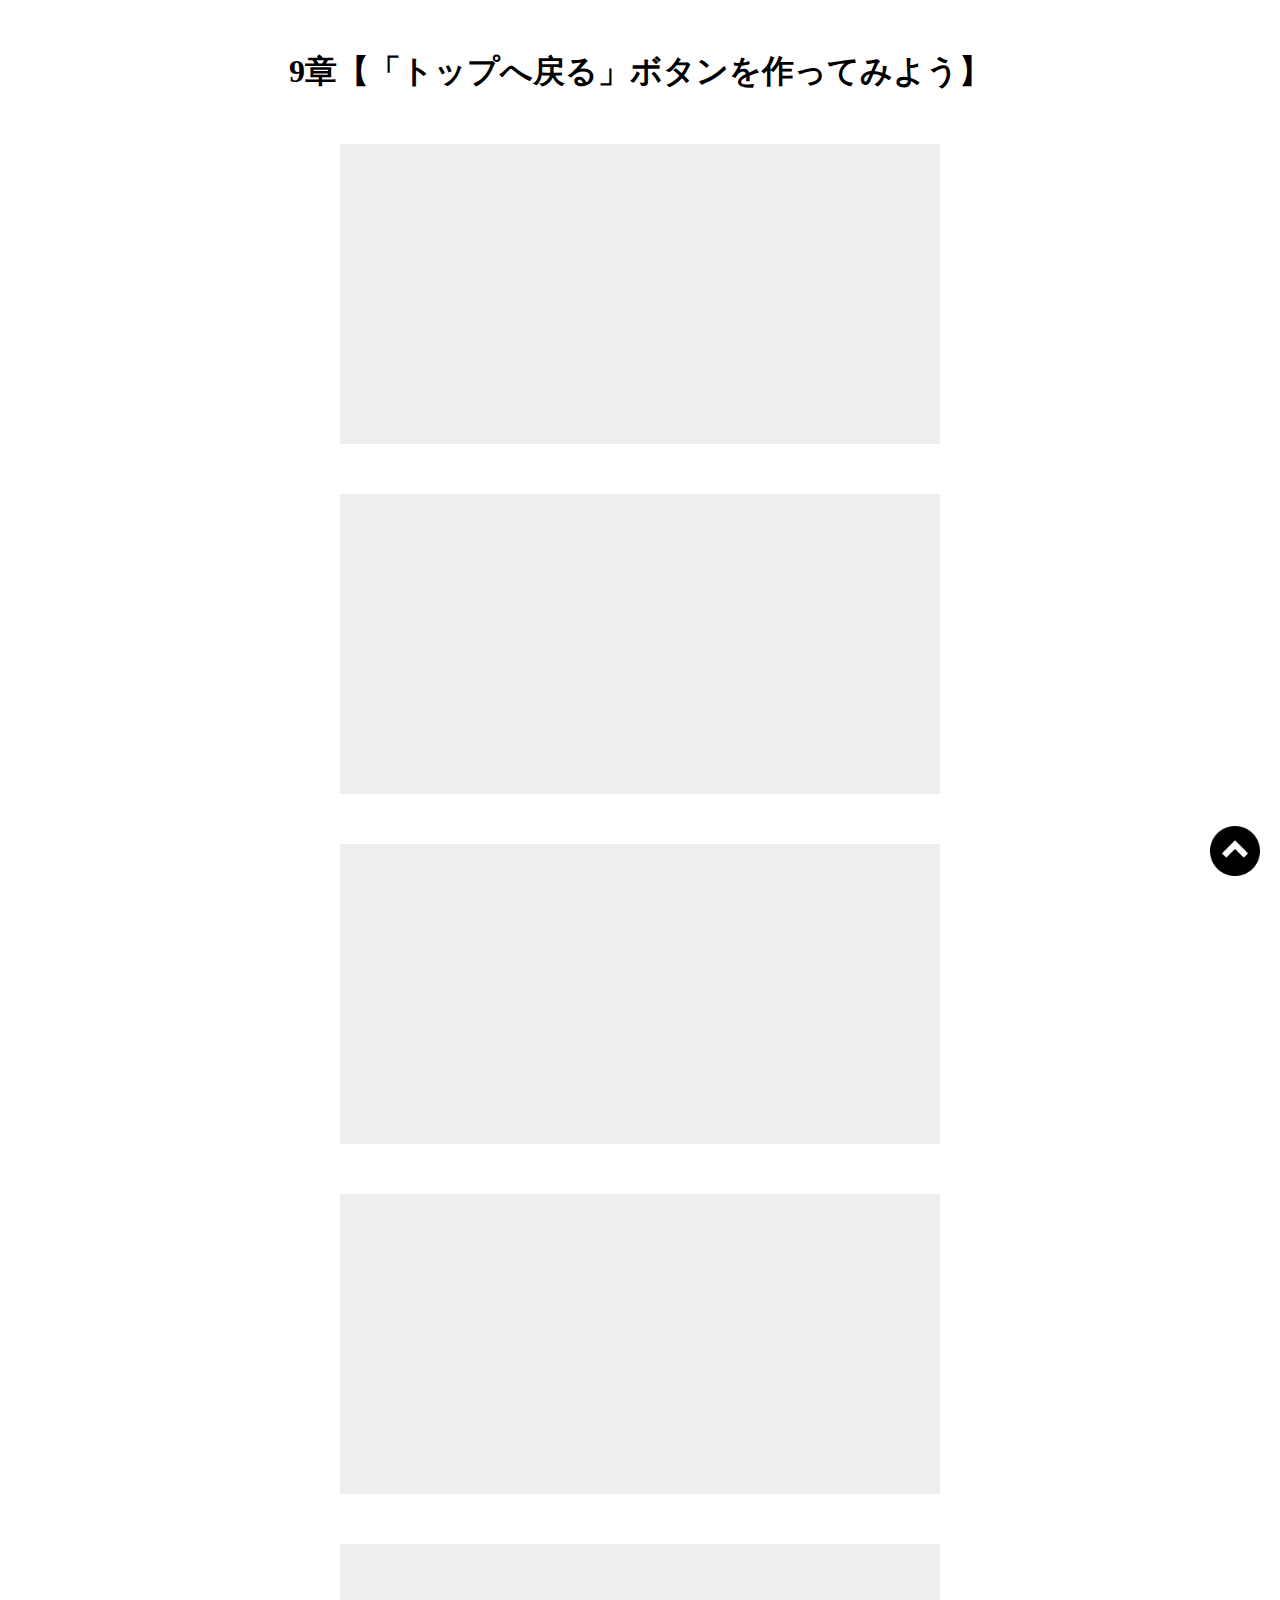
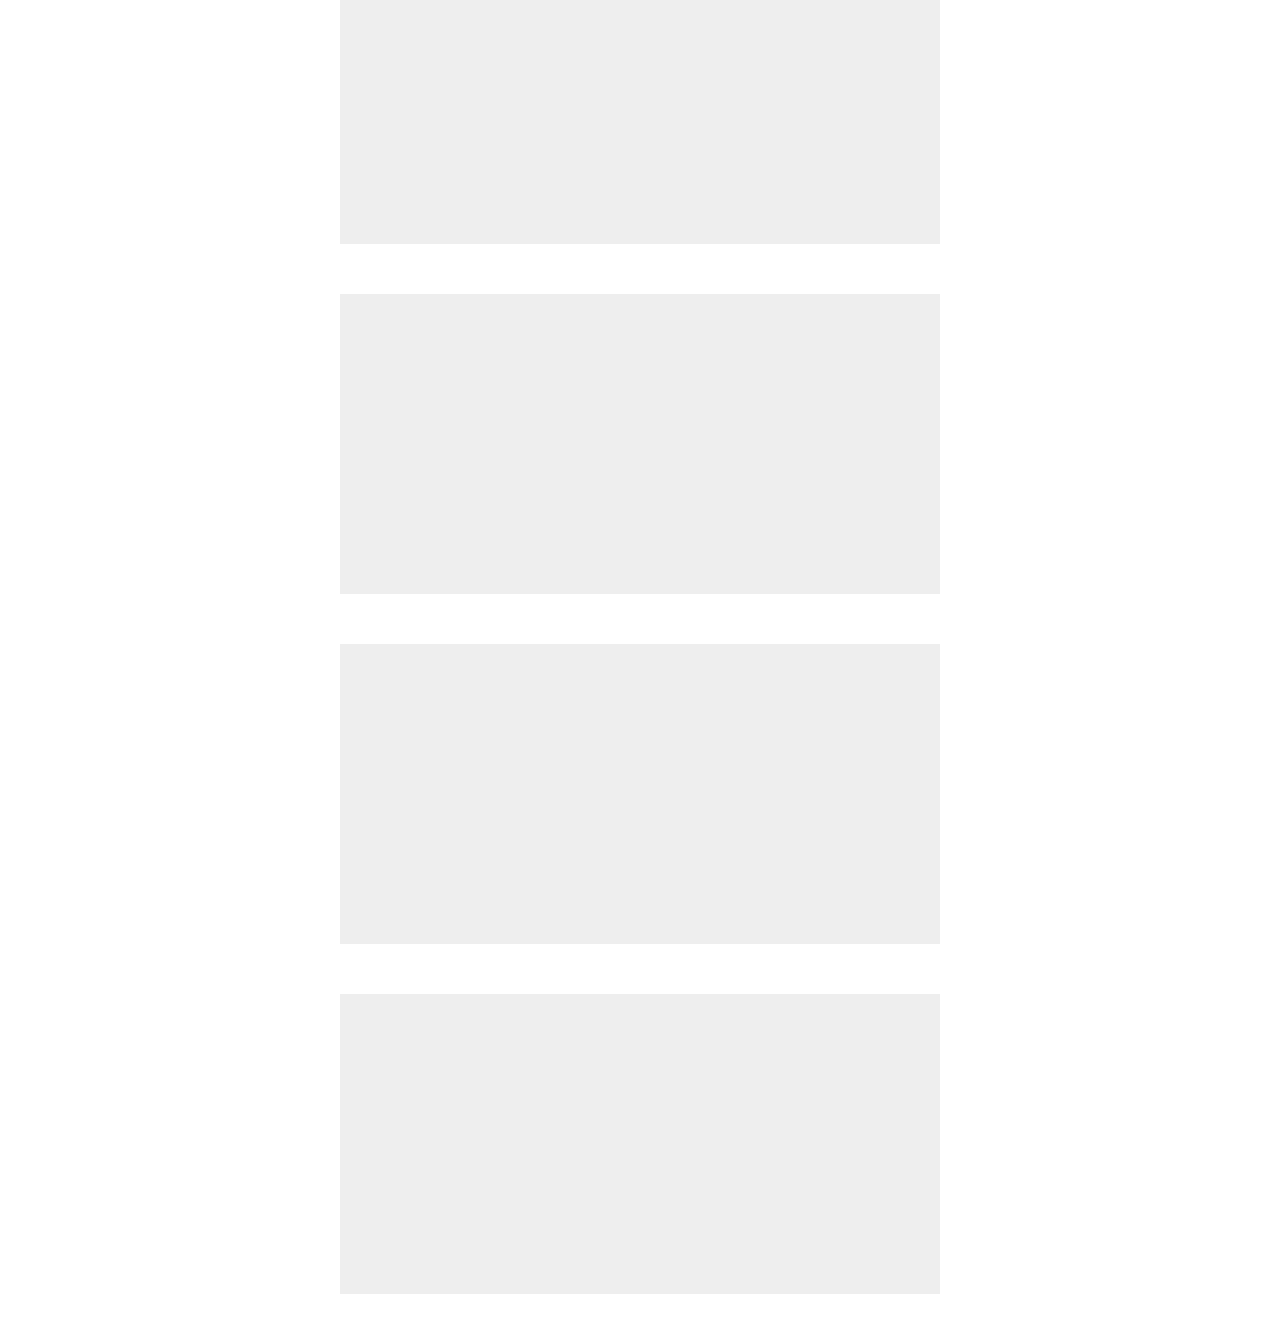
<file: Pagetop-Lesson/index.html>
<!DOCTYPE html>
<html lang="ja">
  <head>
    <meta charset="UTF-8" />
    <meta name="viewport" content="width=device-width, initial-scale=1.0">
    <title>9章【「トップへ戻る」ボタンを作ってみよう】</title>
    <link rel="stylesheet" href="css/style.css" />
  </head>
  <body>
    <h1>9章【「トップへ戻る」ボタンを作ってみよう】</h1>

    <div class="box"></div>
    <div class="box"></div>
    <div class="box"></div>
    <div class="box"></div>
    <div class="box"></div>
    <div class="box"></div>
    <div class="box"></div>
    <div class="box"></div>

    <span id="back">
      <a href="#">
        <img src="img/arrow.png" alt="">
      </a>
    </span>

    <script src="js/jquery.min.js"></script>
    <script src="js/script.js"></script>
  </body>
</html>
</file>
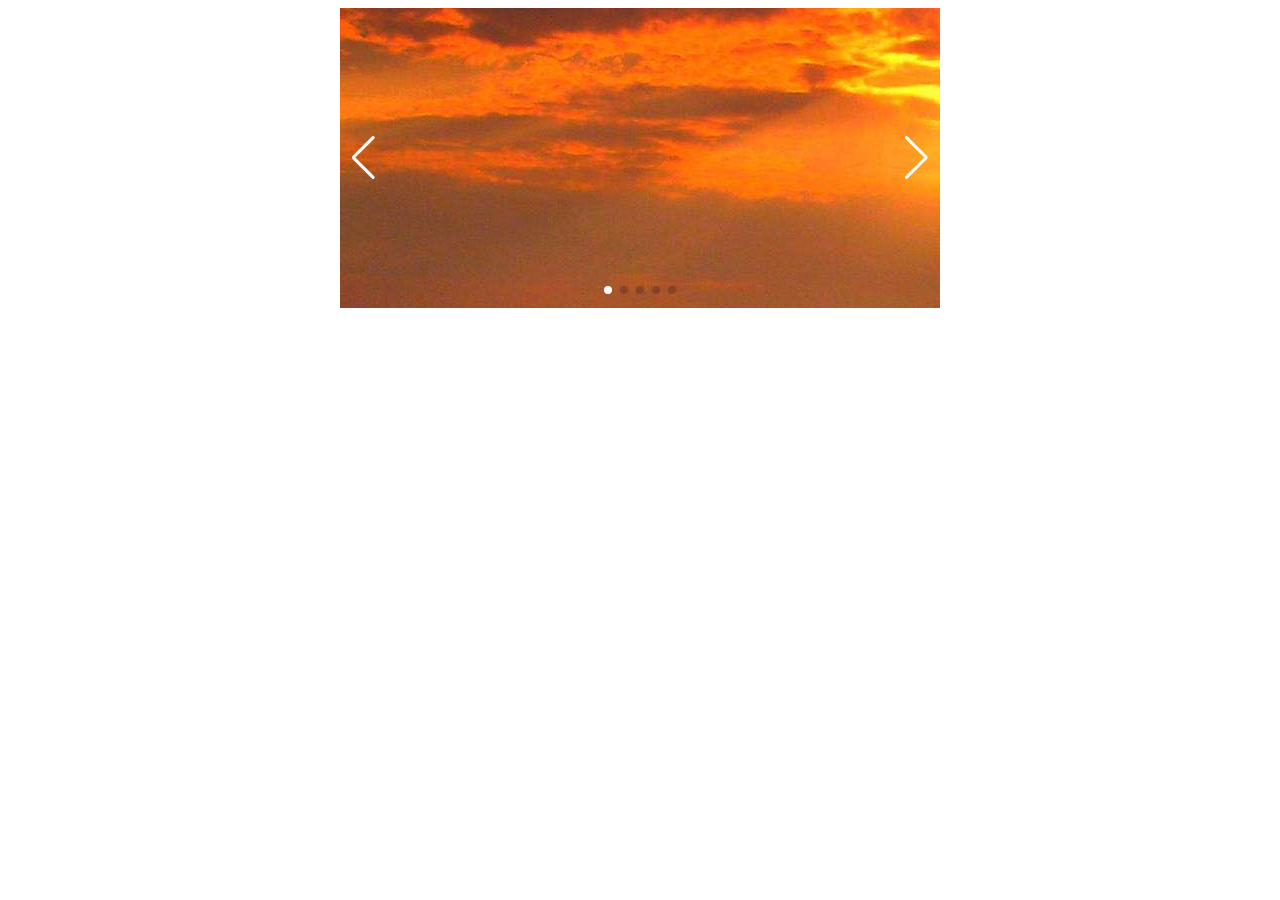
<file: SlideShow-Lesson/index.html>
<!DOCTYPE html>
<html lang="ja">
  <head>
    <meta charset="UTF-8" />
    <link rel="stylesheet" href="https://cdn.jsdelivr.net/npm/swiper@8/swiper-bundle.min.css" />
    <script src="https://cdn.jsdelivr.net/npm/swiper@8/swiper-bundle.min.js"></script>
    <link rel="stylesheet" href="style.css" />
    <title>Swiper導入</title>
  </head>
  <body>
    <div class="swiper">
      <div class="swiper-wrapper">
        <div class="swiper-slide">
          <img src="img/nature-1.jpg" alt="">
        </div>
        <div class="swiper-slide">
          <img src="img/nature-2.jpg" alt="">
        </div>
        <div class="swiper-slide">
          <img src="img/nature-3.jpg" alt="">
        </div>
        <div class="swiper-slide">
          <img src="img/nature-4.jpg" alt="">
        </div>
        <div class="swiper-slide">
          <img src="img/nature-5.jpg" alt="">
        </div>
      </div>
      <!-- ページネーションの要素 -->
      <div class="swiper-pagination"></div>
      <!-- ナビゲーションボタン (前、次) -->
      <div class="swiper-button-prev"></div>
      <div class="swiper-button-next"></div>
    </div>
    <script src="script.js"></script>
  </body>
</html>
</file>
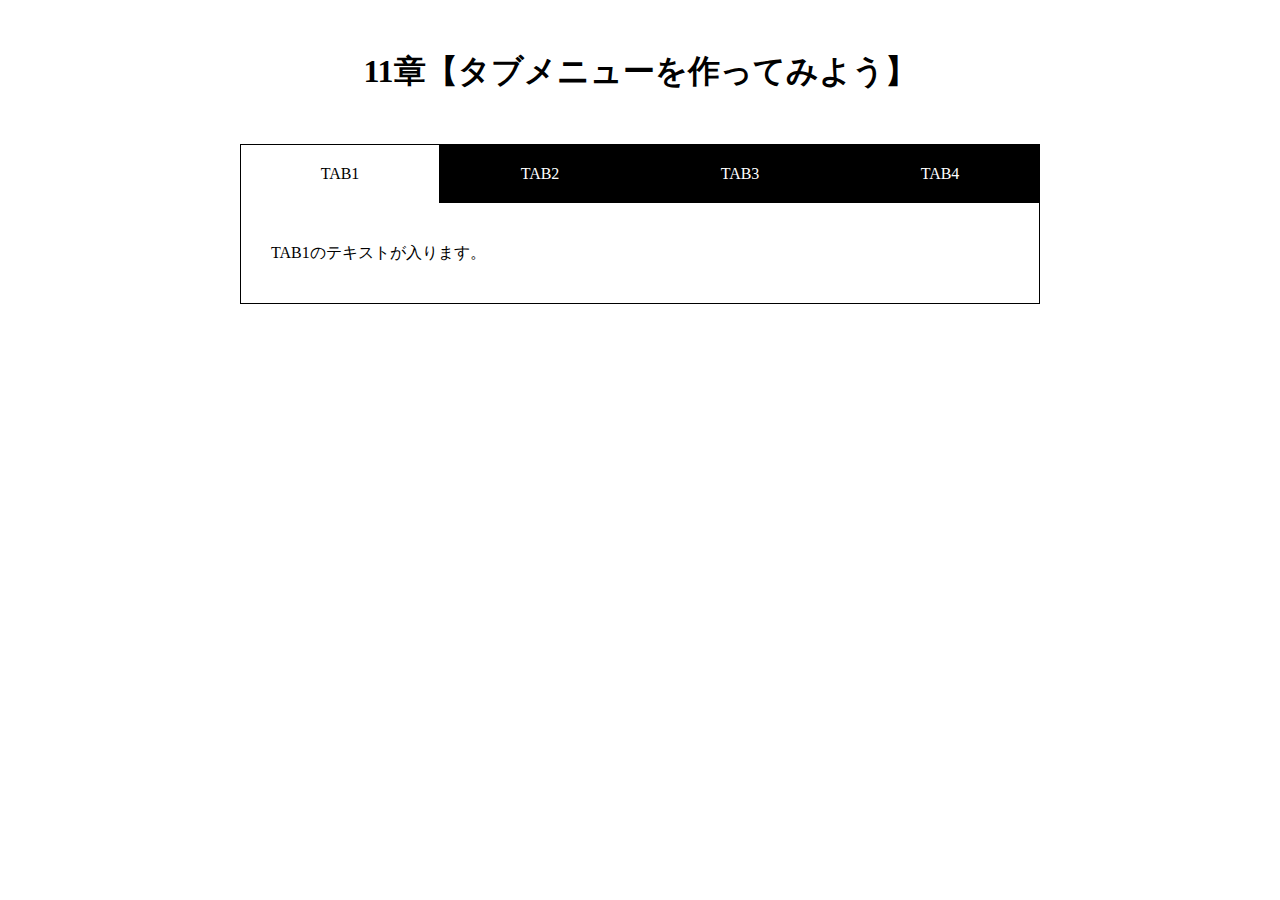
<file: Tabbar-Lesson/index.html>
<!DOCTYPE html>
<html lang="ja">
  <head>
    <meta charset="UTF-8" />
    <meta name="viewport" content="width=device-width, initial-scale=1.0">
    <title>11章【タブメニューを作ってみよう】</title>
    <link rel="stylesheet" href="css/style.css" />
  </head>
  <body>
    <h1>11章【タブメニューを作ってみよう】</h1>

    <div class="wrap">
      <ul id="tab-menu">
        <li><a href="#tab1" class="active">TAB1</a></li>
        <li><a href="#tab2" class="">TAB2</a></li>
        <li><a href="#tab3" class="">TAB3</a></li>
        <li><a href="#tab4" class="">TAB4</a></li>
      </ul>

      <div id="tab-contents">
        <div id="tab1" class="tab">
          <p>TAB1のテキストが入ります。</p>
        </div>

        <div id="tab2" class="tab">
          <p>TAB2のテキストが入ります。TAB2のテキストが入ります。</p>
        </div>

        <div id="tab3" class="tab">
          <p>TAB3のテキストが入ります。TAB3のテキストが入ります。TAB3のテキストが入ります。</p>
        </div>

        <div id="tab4" class="tab">
          <p>TAB4のテキストが入ります。TAB4のテキストが入ります。TAB4のテキストが入ります。TAB4のテキストが入ります。</p>
        </div>
      </div>
    </div>
    <script src="js/jquery.min.js"></script>
    <script src="js/script.js"></script>
  </body>
</html>
</file>
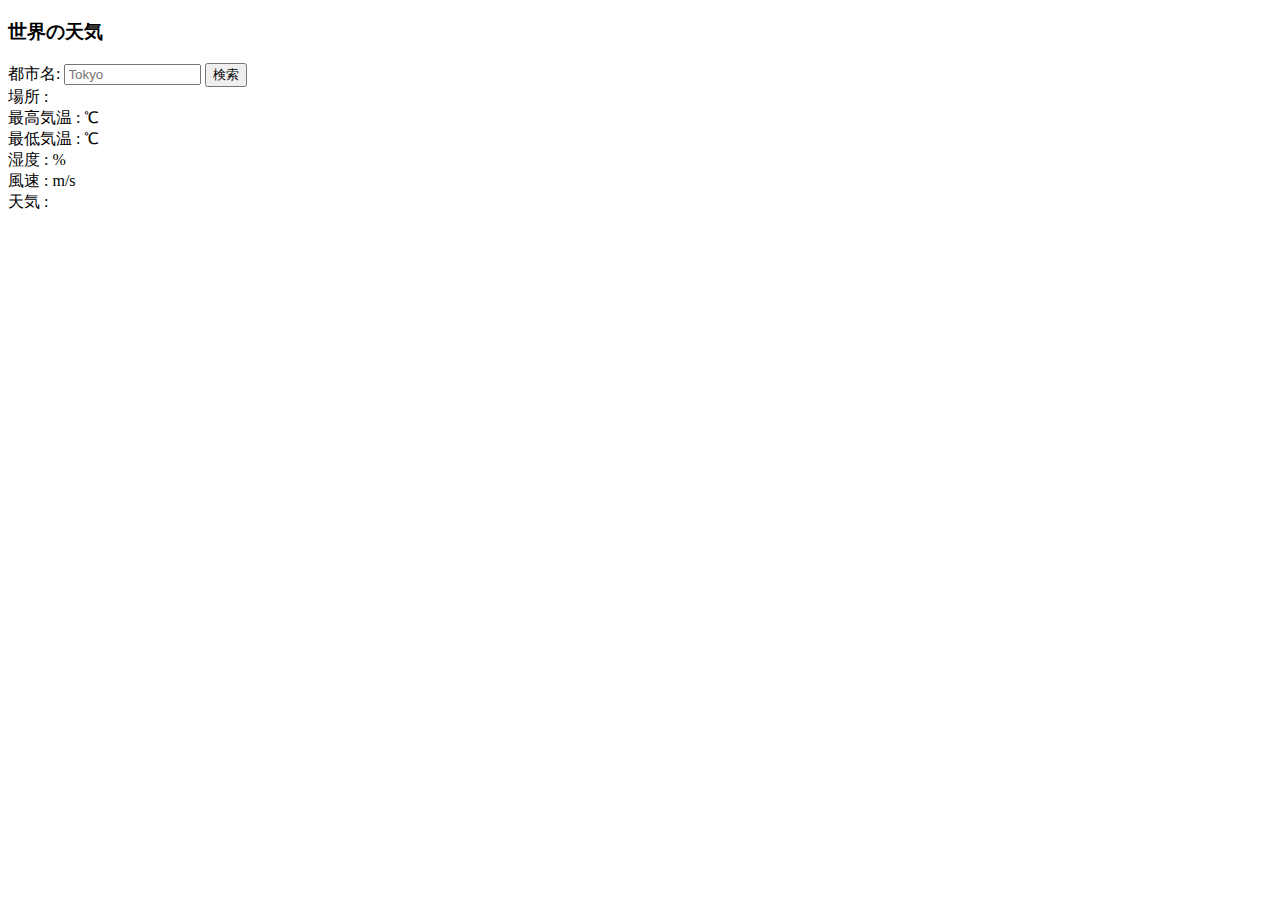
<file: Weather-Lesson/index.html>
<!DOCTYPE html>
<html lang="ja">
  <head>
    <meta charset="UTF-8" />
    <title>世界の天気</title>
  </head>
  <body>
    <h3>世界の天気</h3>
    <label>都市名:</label>
    <input id="cityname" type="text" size="14" maxlength="14" placeholder="Tokyo">
    <button id="btn">検索</button><br>
    <span>場所 :</span>
    <span id="place"></span><br>
    <span>最高気温 :</span>
    <span id="temp_max"></span>
    <span> ℃</span><br>
    <span>最低気温 :</span>
    <span id="temp_min"></span>
    <span> ℃</span><br>
    <span>湿度 :</span>
    <span id="humidity"></span>
    <span> %</span><br>
    <span>風速 :</span>
    <span id="speed"></span>
    <span> m/s</span><br>
    <span>天気 :</span>
    <span id="weather"></span>
    <div id="icon"><img id="img"></div>
    <script src="js/jquery.min.js"></script>
    <script src="js/script.js"></script>
  </body>
</html>
</file>
<file: Pagetop-Lesson/css/style.css>
@charset "UTF-8";

* {
  margin: 0;
  padding: 0;
  box-sizing: border-box;
}

h1 {
  text-align: center;
  margin: 50px 0;
}

.box {
  height: 300px;
  width: 600px;
  margin: 0 auto 50px;
  background-color: #eee;
}


#back {
  position: fixed;
  right: 20px;
  bottom: 20px;
}

#back img {
  width: 50px;
}
</file>
<file: Tabbar-Lesson/css/style.css>
@charset "UTF-8";

* {
  margin: 0;
  padding: 0;
  box-sizing: border-box;
}

h1 {
  text-align: center;
  margin: 50px 0;
}

.wrap {
  width: 90%;
  max-width: 800px;
  margin: 0 auto;
}

#tab-menu {
  display: flex;
}

#tab-menu li {
  list-style-type: none;
  width: 25%;
}

#tab-menu li a {
  color: #fff;
  text-decoration: none;
  display: block;
  padding: 20px;
  text-align: center;
  background: #000;
  border: 1px solid #000;
  border-bottom: none;
}

#tab-menu .active {
  background: #fff;
  color: #000;
}

#tab-contents {
  display: flex;
  flex-wrap: wrap;
}

#tab-contents .tab {
  width: 100%;
  padding: 30px;
  background: #fff;
  border: 1px solid #000;
  border-top: none;
}

#tab-contents p {
  color: #000;
  line-height: 2.5;
}
</file>
<file: SlideShow-Lesson/style.css>
.swiper {
  width: 600px;
  height: 300px;
}

:root {
  --swiper-navigation-color: #ffffff;
  --swiper-pagination-color: #ffffff;
}
</file>
